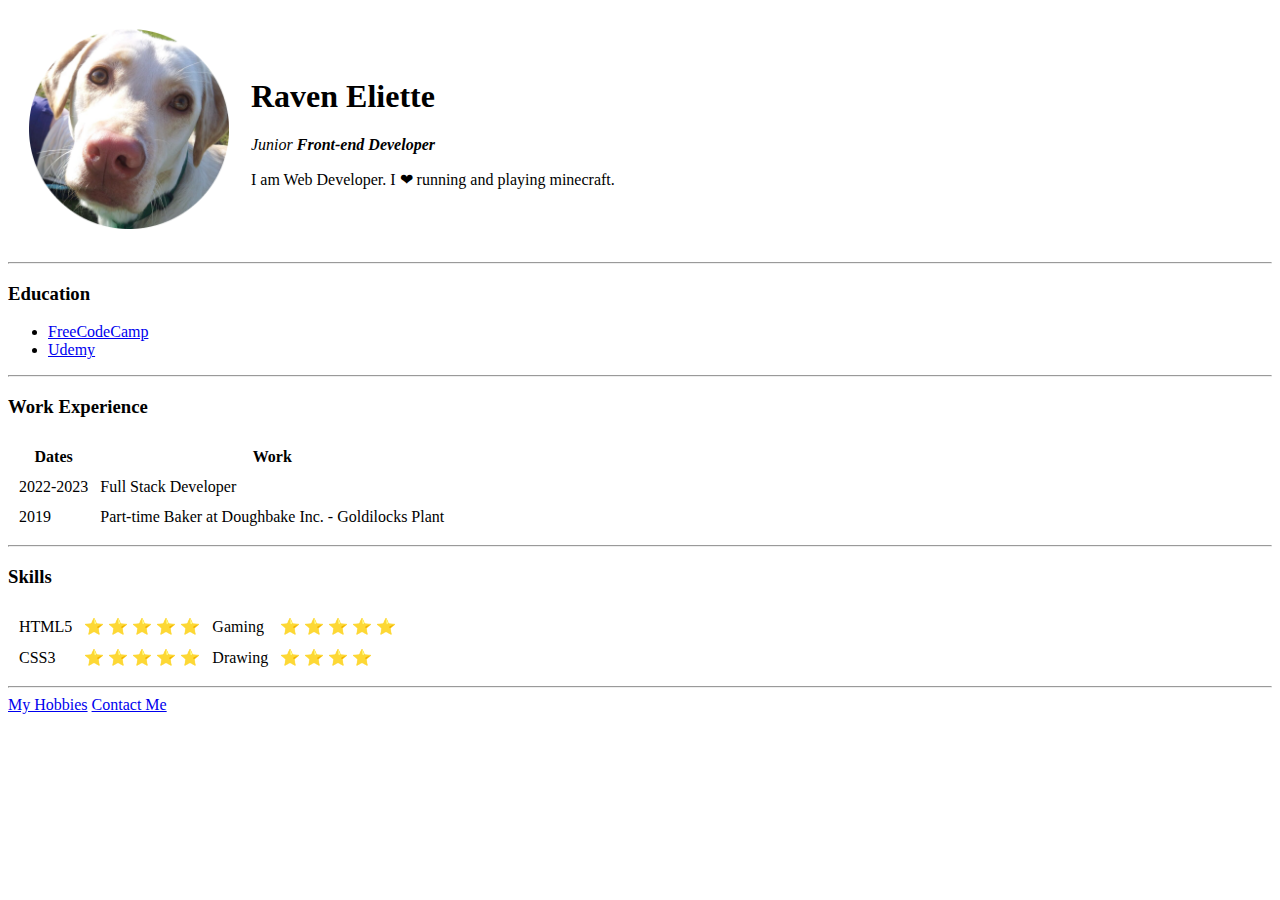
<file: index.html>
<!DOCTYPE html>
<html lang="en">
  <head>
    <meta charset="utf-8">
    <meta name="author" content="Chris Mills">
    <meta name="description" content="The MDN Web Docs Learning Area aims to provide
    complete beginners to the Web with all they need to know to get
    started with developing web sites and applications.">

    <meta property="og:image" content="https://developer.mozilla.org/static/img/opengraph-logo.png">
    <meta property="og:description" content="The Mozilla Developer Network (MDN) provides
information about Open Web technologies including HTML, CSS, and APIs for both Web sites
and HTML5 Apps. It also documents Mozilla products, like Firefox OS.">
    <meta property="og:title" content="Mozilla Developer Network">

    <meta name="twitter:title" content="Mozilla Developer Network">

    <link rel="icon" href="favicon.ico" type="image/x-icon">

    <!-- third-generation iPad with high-resolution Retina display: -->
    <link rel="apple-touch-icon-precomposed" sizes="144x144" href="https://developer.mozilla.org/static/img/favicon144.png">
    <!-- iPhone with high-resolution Retina display: -->
    <link rel="apple-touch-icon-precomposed" sizes="114x114" href="https://developer.mozilla.org/static/img/favicon114.png">
    <!-- first- and second-generation iPad: -->
    <link rel="apple-touch-icon-precomposed" sizes="72x72" href="https://developer.mozilla.org/static/img/favicon72.png">
    <!-- non-Retina iPhone, iPod Touch, and Android 2.1+ devices: -->
    <link rel="apple-touch-icon-precomposed" href="https://developer.mozilla.org/static/img/favicon57.png">
    <!-- basic favicon -->
    <link rel="icon" href="https://developer.mozilla.org/static/img/favicon32.png">
    <link rel="stylesheet" href="styles/style.css">
    <title>Raven's Personal Site</title>
  </head>
  <body>

    <!-- Profile Section -->
    <table cellspacing="20">
      <tr>
        <td><img src="images/sophie.png" alt="Labrador Dog Face"></td>
        <td>
          <h1>Raven Eliette</h1>
          <p><em>Junior <strong>Front-end Developer</strong></em></p>
          <p>I am Web Developer. I &#10084; running and playing minecraft.</p>
        </td>
      </tr>
    </table>
    <hr>

    <!-- Education Section -->
    <h3>Education</h3>
    <ul>
      <li><a href="https://www.freecodecamp.org/" target="_blank">FreeCodeCamp</a></li>
      <li><a href="https://www.udemy.com/" target="_blank">Udemy</a></li>
    </ul>
    <hr>

    <!-- Work Experience Section -->
    <h3>Work Experience</h3>
    <table cellspacing="10">
      <thead>
        <tr>
          <th>Dates</th>
          <th>Work</th>
        </tr>
      </thead>
      <tbody>
        <tr>
          <td>2022-2023</td>
          <td>Full Stack Developer</td>
        </tr>

        <tr>
          <td>2019</td>
          <td>Part-time Baker at Doughbake Inc. - Goldilocks Plant</td>
        </tr>
      </tbody>
    </table>
    <hr>

    <!-- Skills Section -->
    <h3>Skills</h3>
    <table cellspacing="10">
      <tr>
        <td>HTML5</td>
        <td>&#11088; &#11088; &#11088; &#11088; &#11088;</td>
        <td>Gaming</td>
        <td>&#11088; &#11088; &#11088; &#11088; &#11088;</td>
      </tr>
      <tr>
        <td>CSS3</td>
        <td>&#11088; &#11088; &#11088; &#11088; &#11088;</td>
        <td>Drawing</td>
        <td>&#11088; &#11088; &#11088; &#11088;</td>
      </tr>
    </table>
    <hr>

    <!-- Hobbies & Contact Section -->
    <a href="hobbies.html">My Hobbies</a>
    <a href="contact-me.html">Contact Me</a>

  </body>
</html>
</file>
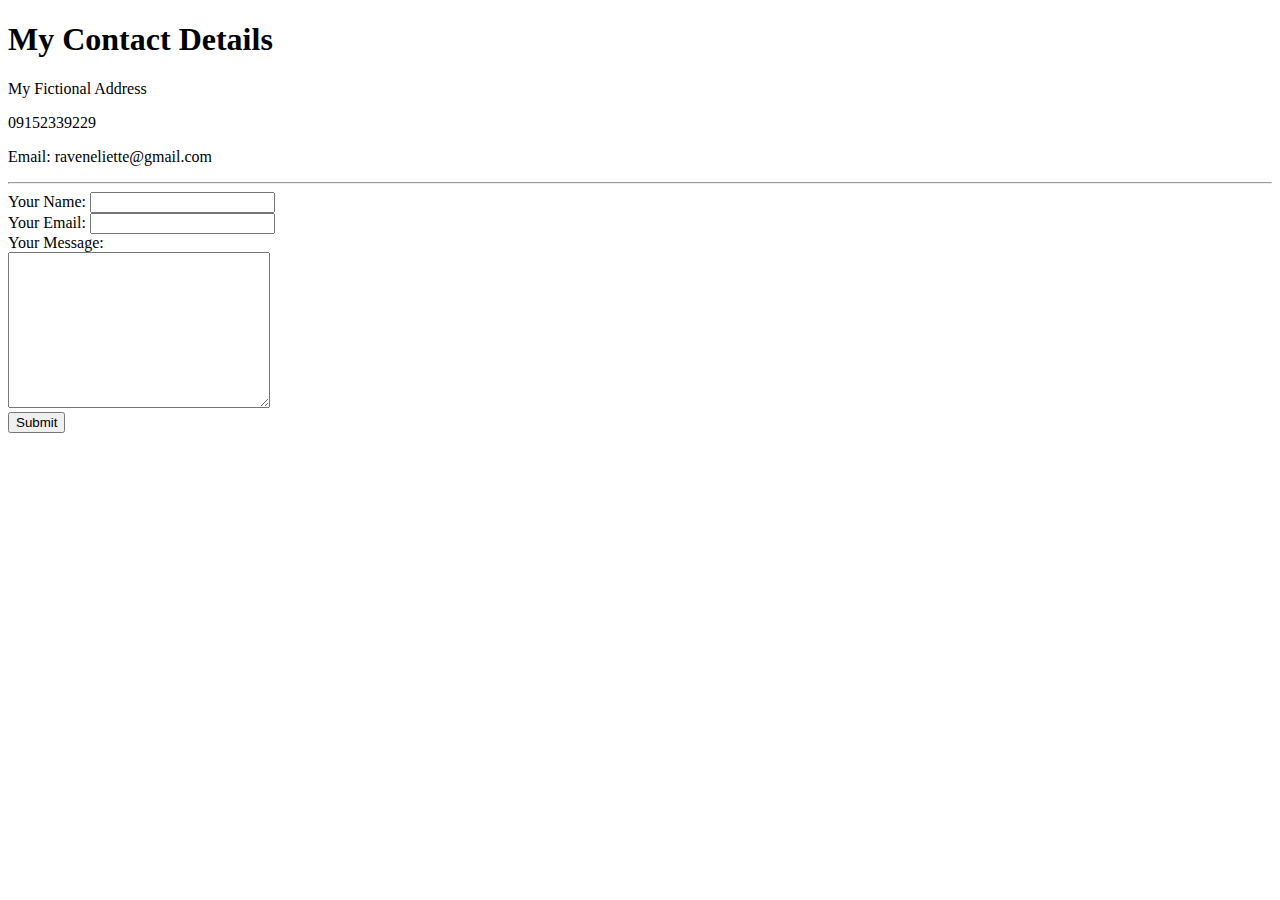
<file: contact-me.html>
<!DOCTYPE html>
<html lang="en"
  <head>
    <meta charset="utf-8">
    <title>Contact Me</title>
  </head>
  <body>

    <!-- Contacts Details Section -->
    <h1>My Contact Details</h1>
    <p>My Fictional Address</p>
    <p>09152339229</p>
    <p>Email: raveneliette@gmail.com</p>
    <hr>

    <!-- Form Section -->
    <form action="mailto:raveneliette@gmail.com" method="post" enctype="text/plain">
      <label>Your Name: </label>
      <input type="text" name="yourName" id=S"name" value="" required><br>

      <label>Your Email: </label>
      <input type="email" name="yourEmail" value=""><br>

      <label>Your Message:</label><br>
      <textarea name="yourMessage" rows="10" cols="30"></textarea><br>

      <input type="submit" name="">
    </form>

  </body>
</html>
</file>
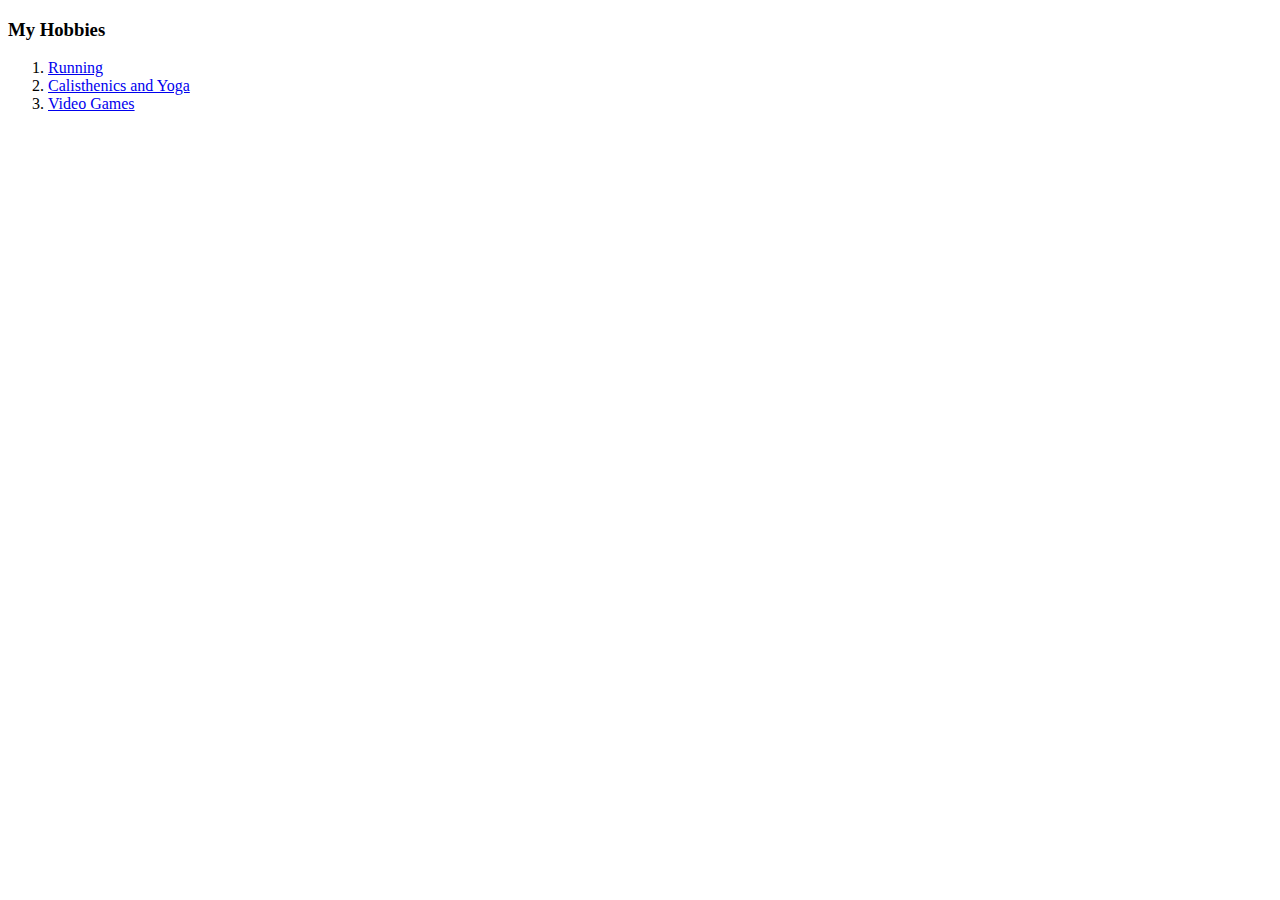
<file: hobbies.html>
<!DOCTYPE html>
<html lang="en">
  <head>
    <meta charset="utf-8">
    <title>My Hobbies</title>
  </head>
  <body>

    <h3>My Hobbies</h3>
    <ol>
      <li><a href="https://www.medicinenet.com/running/article.htm" target="_blank">Running</a></li>
      <li><a href="https://trustyspotter.com/blog/calisthenics-vs-yoga/" target="_blank">Calisthenics and Yoga</a></li>
      <li><a href="https://www.minecraft.net/en-us" target="_blank">Video Games</a></li>
    </ol>

  </body>
</html>
</file>
<file: styles/style.css>
img {
  width: 200px;
}
/*
table {
  border: 1px solid gray;
}
*/
</file>
